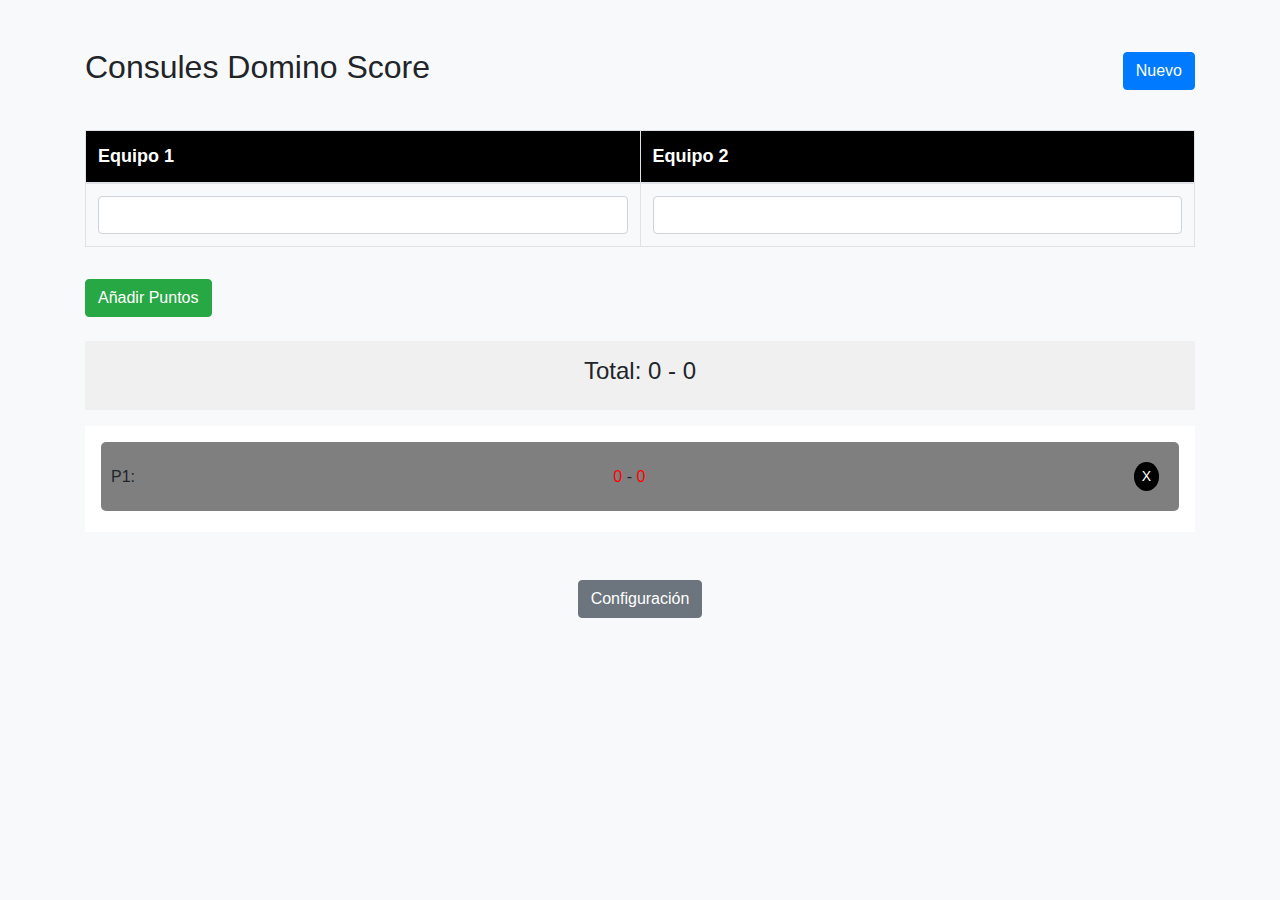
<file: index.html>
<!DOCTYPE html>
<html lang="en">
<head>
    <meta charset="UTF-8">
    <meta name="viewport" content="width=device-width, initial-scale=1.0">
    <title>Domino Score</title>
    <link href="https://stackpath.bootstrapcdn.com/bootstrap/4.5.2/css/bootstrap.min.css" rel="stylesheet">
    <link href="css/styles.css" rel="stylesheet">
</head>
<body>
    <div class="container mt-5">
        <div class="d-flex justify-content-between align-items-center mb-3">
            <h1>Consules Domino Score</h1>
            <button id="resetBtn" class="btn btn-primary">Nuevo</button>
        </div>
        <div class="table-responsive">
            <table class="table table-bordered">
                <thead>
                    <tr>
                        <th id="team1Header">Equipo 1</th>
                        <th id="team2Header">Equipo 2</th>
                    </tr>
                </thead>
                <tbody id="scoreInputs">
                    <tr>
                        <td><input type="number" id="team1Score" class="form-control"></td>
                        <td><input type="number" id="team2Score" class="form-control"></td>
                    </tr>
                </tbody>
            </table>
        </div>
        <button id="addPointsBtn" class="btn btn-success">Añadir Puntos</button>
        <div class="mt-4">
            <div id="totalSection" class="p-3 mb-3 bg-light text-center">
                <h4>Total: <span id="totalTeam1">0</span> - <span id="totalTeam2">0</span></h4>
            </div>
            <div id="historySection" class="p-3 mb-3 bg-white">
                <div id="defaultEntry" class="history-item d-flex justify-content-between align-items-center">
                    <span class="history-label">P1:</span>
                    <span class="history-points">
                        <span class="text-red">0</span> - <span class="text-red">0</span>
                    </span>
                    <button id="Xbutton" class="btn btn-danger btn-sm" onclick="removeHistoryItem(this)">X</button>
                </div>
            </div>
        </div>
        <div class="d-flex justify-content-center mt-5">
            <button id="settingsBtn" class="btn btn-secondary">Configuración</button>
        </div>
    </div>
    <script src="js/main.js"></script>
</body>
</html>
</file>
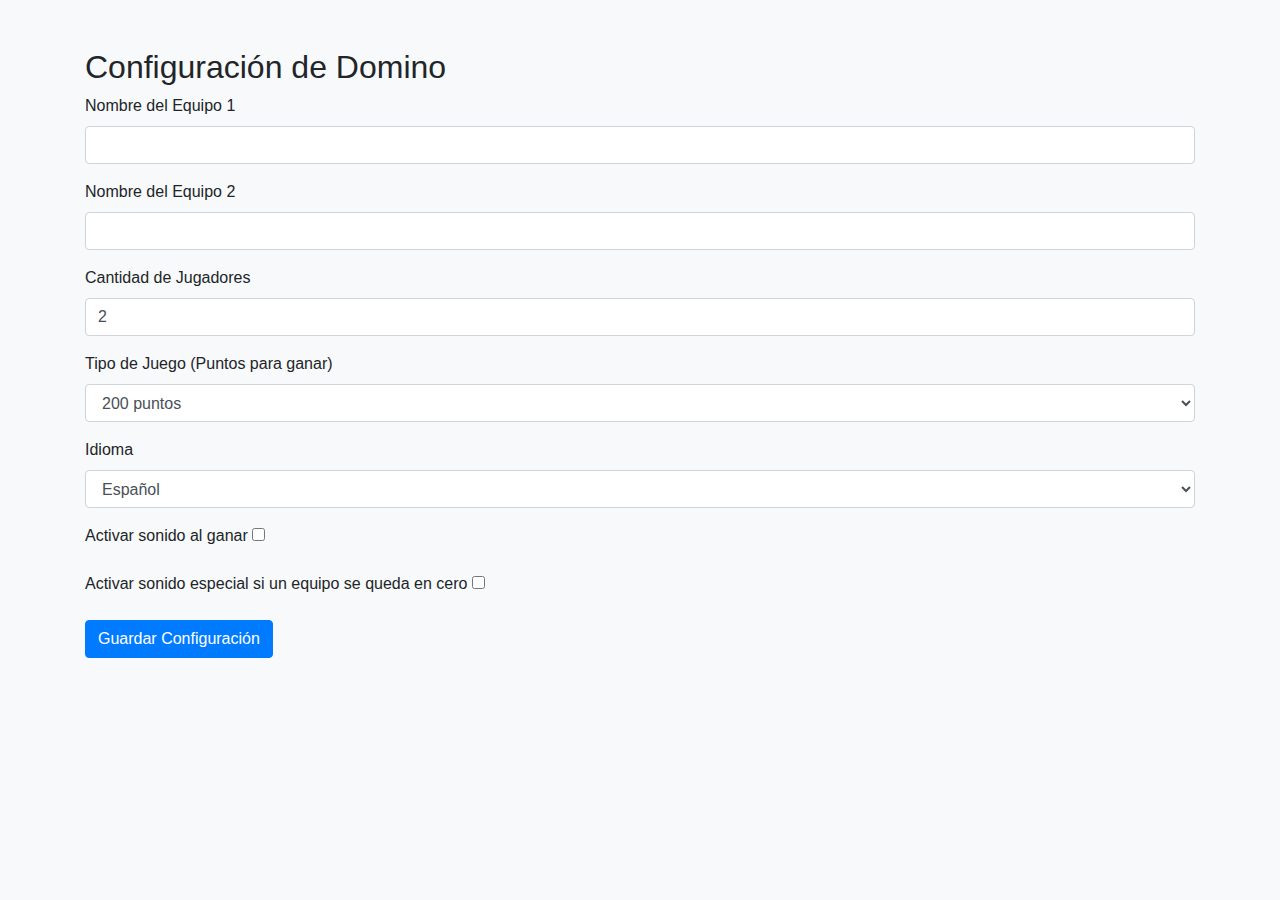
<file: settings.html>
<!DOCTYPE html>
<html lang="en">
<head>
    <meta charset="UTF-8">
    <meta name="viewport" content="width=device-width, initial-scale=1.0">
    <title>Configuración de Domino</title>
    <link href="https://stackpath.bootstrapcdn.com/bootstrap/4.5.2/css/bootstrap.min.css" rel="stylesheet">
    <link href="css/styles.css" rel="stylesheet">
</head>
<body>
    <div class="container mt-5">
        <h1>Configuración de Domino</h1>
        <form id="settingsForm">
            <div class="form-group">
                <label for="team1Name">Nombre del Equipo 1</label>
                <input type="text" id="team1Name" class="form-control">
            </div>
            <div class="form-group">
                <label for="team2Name">Nombre del Equipo 2</label>
                <input type="text" id="team2Name" class="form-control">
            </div>
            <div class="form-group">
                <label for="numPlayers">Cantidad de Jugadores</label>
                <input type="number" id="numPlayers" class="form-control" min="2" max="4" value="2">
            </div>
            <div class="form-group">
                <label for="gameType">Tipo de Juego (Puntos para ganar)</label>
                <select id="gameType" class="form-control">
                    <option value="200">200 puntos</option>
                    <option value="300">300 puntos</option>
                    <option value="400">400 puntos</option>
                    <option value="500">500 puntos</option>
                </select>
            </div>
            <div class="form-group">
                <label for="language">Idioma</label>
                <select id="language" class="form-control">
                    <option value="es">Español</option>
                    <option value="en">Inglés</option>
                </select>
            </div>
            <div class="form-group">
                <label for="enableSound">Activar sonido al ganar</label>
                <input type="checkbox" id="enableSound">
            </div>
            <div class="form-group">
                <label for="enableSpecialSound">Activar sonido especial si un equipo se queda en cero</label>
                <input type="checkbox" id="enableSpecialSound">
            </div>
            <button type="submit" class="btn btn-primary">Guardar Configuración</button>
        </form>
    </div>
    <script src="js/settings.js"></script>
</body>
</html>
</file>
<file: css/styles.css>
body {
    background-color: #f8f9fa;
}

h1 {
    font-size: 2rem;
}

.table-responsive {
    margin-bottom: 1rem;
}

.text-green {
    color: green;
}

.text-red {
    color: red;
}

.bg-light {
    background-color: #f0f0f0 !important;
}

.history-item {
    display: flex;
    justify-content: space-between;
    align-items: center;
    background: rgba(0, 0, 0, 0.5);
    padding: 10px;
    border-radius: 5px;
    margin-bottom: 5px;
}

.history-points {
    flex-grow: 1;
    text-align: center;
}

.history-text {
    flex-grow: 1;
    text-align: center;
}

.table-container {
    width: 90%;
    overflow-x: auto;
    margin-top: 20px;
}

.history-label {
    flex: 0 0 auto;
}

table {
    width: 100%;
    border-collapse: collapse;
    margin: 20px 0;
    font-size: 18px;
    text-align: left;
}

th, td {
    padding: 12px;
    border-bottom: 1px solid #ddd;
}

th {
    background-color: #000000;
    color: white;
}

.controls {
    margin-top: 20px;
}

.controls label {
    margin-right: 10px;
}

.controls input[type="number"] {
    width: 60px;
    padding: 5px;
}

#Xbutton {
    border-radius: 100%;
    background-color: #000000;
    border: #000000;
    color: #ffffff;
    margin: 10px;
}

.controls button {
    margin-right: 10px;
    margin: 10px;
    padding: 5px 10px;
    background-color: #000000;
    color: white;
    border: none;
    cursor: pointer;
}

.win {
    color: green;
    font-weight: bold;
}

.loss {
    color: red;
    font-weight: bold;
}
</file>
